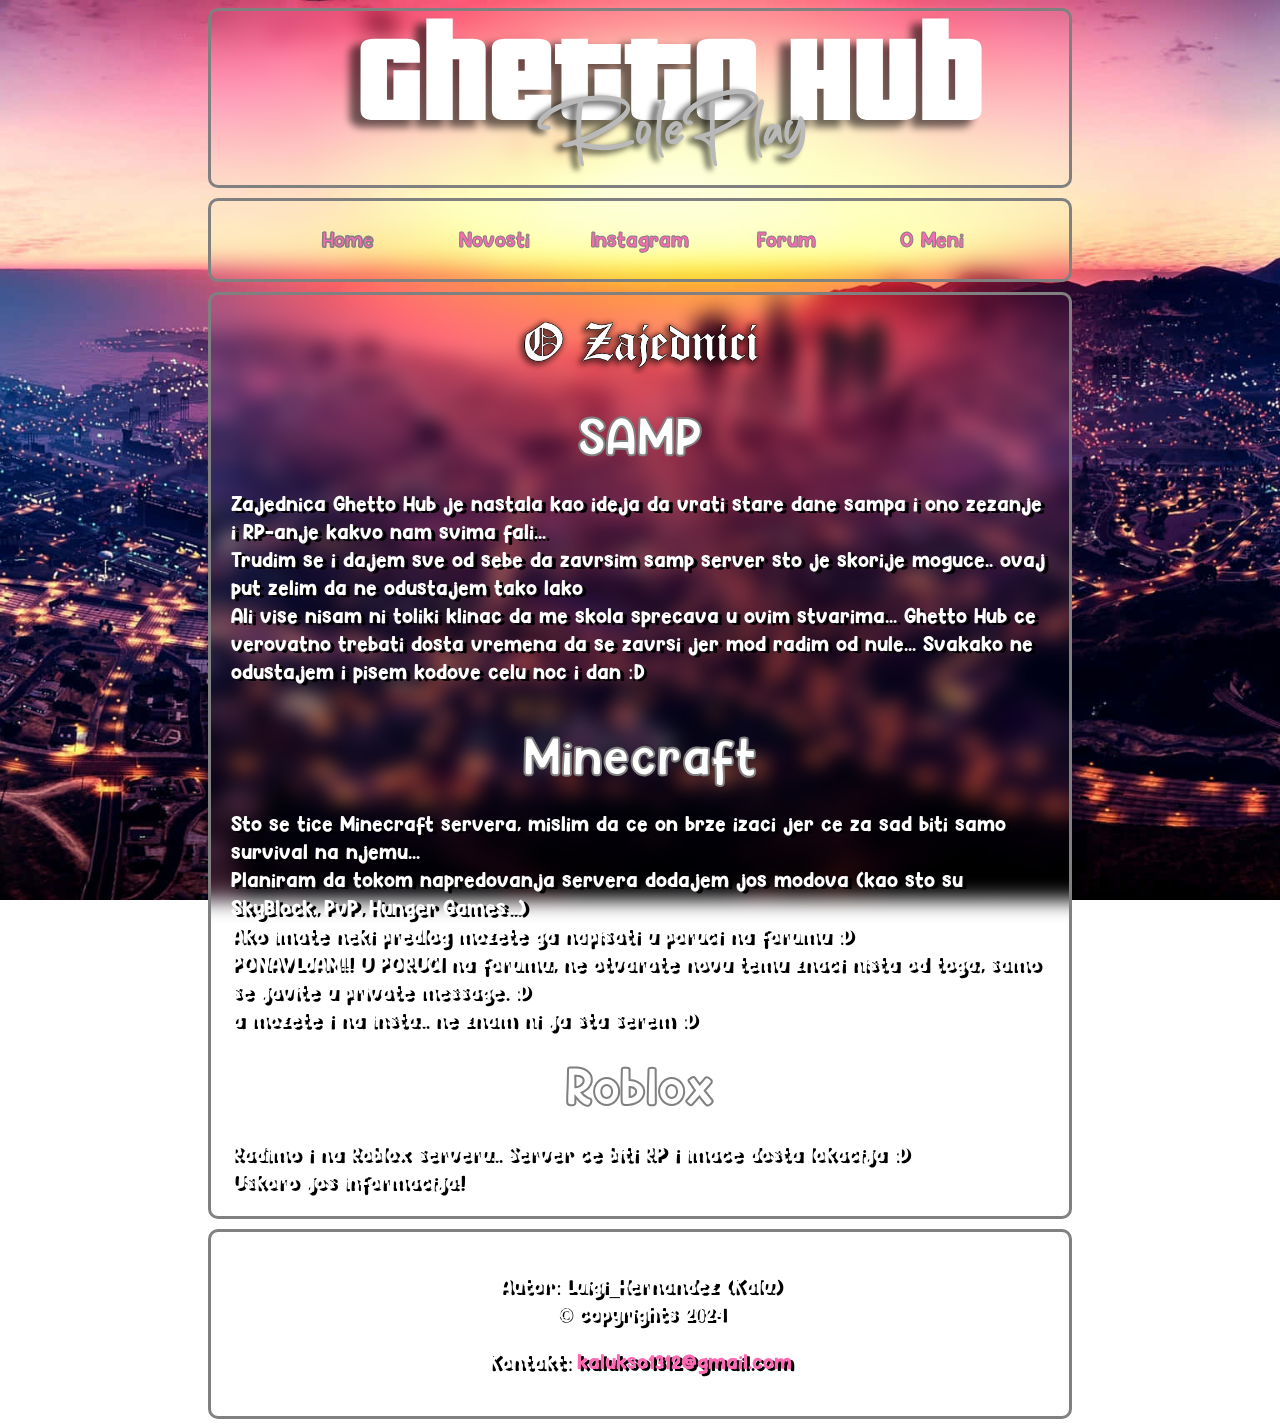
<file: index.html>
<!DOCTYPE html>
<html>
<head>
	<title>Ghetto Hub</title>
	<link rel="stylesheet" type="text/css" href="style.css">
	<link rel="icon" type="image/png" href="boranija2.png">
</head>
<body>
<div class="okvir"><center><a href="index.html"><img src="bidibou.png" id="zaba"></a></center></div>
<div class="navbar">
	<ul>
		<li>
			<a href="index.html" id="kuca">Home</a>
		</li>
		<li>
			<a href="news.html" id="news">Novosti</a>
		</li>
		<li>
			<a href="insta.html" id="insta">Instagram</a>
		</li>
		<li>
			<a href="forum.html" id="forum">Forum</a>
		</li>
		<li>
			<a href="about.html" id="about">O Meni</a>
		</li>
	</ul>
</div>
<div class="okvir2">
	<h1><center><img src="ozajednici.png" id="ozajednici"></center></h1>
	<center id="deo1">SAMP</center>
	<p id="glavni">Zajednica Ghetto Hub je nastala kao ideja da vrati stare dane sampa i ono zezanje i RP-anje kakvo nam svima fali... <br>
		Trudim se i dajem sve od sebe da zavrsim samp server sto je skorije moguce.. ovaj put zelim da ne odustajem tako lako <br>Ali vise nisam ni toliki klinac da me skola sprecava u ovim stvarima... Ghetto Hub ce verovatno trebati dosta vremena da se zavrsi jer mod radim od nule... Svakako ne odustajem i pisem kodove celu noc i dan :D</p><br>
		<center id="deo2">Minecraft</center>
		<p id="drugideo">Sto se tice Minecraft servera, mislim da ce on brze izaci jer ce za sad biti samo survival na njemu... <br>
			Planiram da tokom napredovanja servera dodajem jos modova (kao sto su SkyBlock, PvP, Hunger Games...) <br>
			Ako imate neki predlog mozete ga napisati u poruci na forumu :D <br>
		PONAVLJAM!! U PORUCI na forumu, ne otvarate novu temu znaci nista od toga, samo se javite u private message. :D <br> a mozete i na insta.. ne znam ni ja sta serem :D</p>
		<center id="deo3">Roblox</center>
		<p id="trecideo">Radimo i na Roblox serveru.. Server ce biti RP i imace dosta lokacija :D <br>
		Uskoro jos informacija!</p>

</div>
<footer class="futer">
	<center><p>
		Autor: Luigi_Hernandez (Kalu) <br>
		&copy; copyrights 2024
	</p></center>
	<center><p id="mejl">Kontakt: <a href="mailto:kalukso1312@gmail.com" id="mejllink">kalukso1312@gmail.com</a></p></center>
</footer>
</body>
</html>
</file>
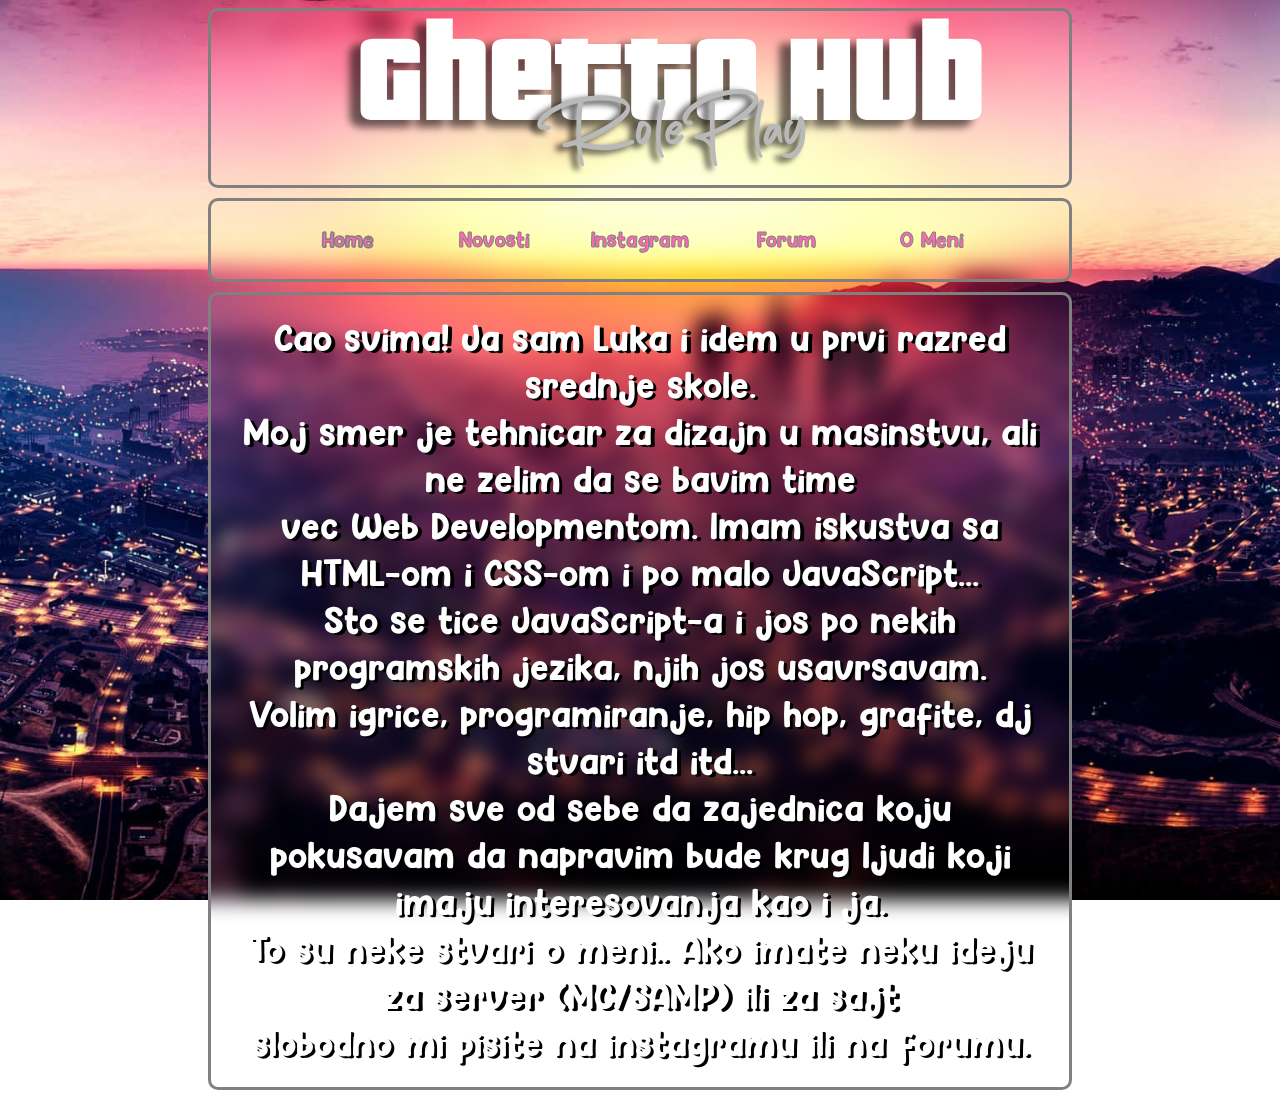
<file: about.html>
<!DOCTYPE html>
<html>
<head>
	<title>Ghetto Hub</title>
	<link rel="stylesheet" type="text/css" href="style.css">
	<link rel="icon" type="image/png" href="boranija2.png">
</head>
<body>
<div class="okvir"><center><a href="index.html"><img src="bidibou.png"></a></center></div>
<div class="navbar">
	<ul>
		<li>
			<a href="index.html" id="kuca">Home</a>
		</li>
		<li>
			<a href="news.html" id="news">Novosti</a>
		</li>
		<li>
			<a href="insta.html" id="insta">Instagram</a>
		</li>
		<li>
			<a href="forum.html" id="forum">Forum</a>
		</li>
		<li>
			<a href="about.html" id="about">O Meni</a>
		</li>
	</ul>
</div>
<div class="zaomeni">
<center>Cao svima! Ja sam Luka i idem u prvi razred srednje skole. <br>
Moj smer je tehnicar za dizajn u masinstvu, ali ne zelim da se bavim time <br>
vec Web Developmentom. Imam iskustva sa HTML-om i CSS-om i po malo JavaScript...<br>
Sto se tice JavaScript-a i jos po nekih programskih jezika, njih jos usavrsavam. <br>
Volim igrice, programiranje, hip hop, grafite, dj stvari itd itd... <br>
Dajem sve od sebe da zajednica koju pokusavam da napravim bude krug ljudi koji imaju interesovanja kao i ja. <br>
To su neke stvari o meni.. Ako imate neku ideju za server (MC/SAMP) ili za sajt <br>
slobodno mi pisite na instagramu ili na forumu.</center>
</div>
</file>
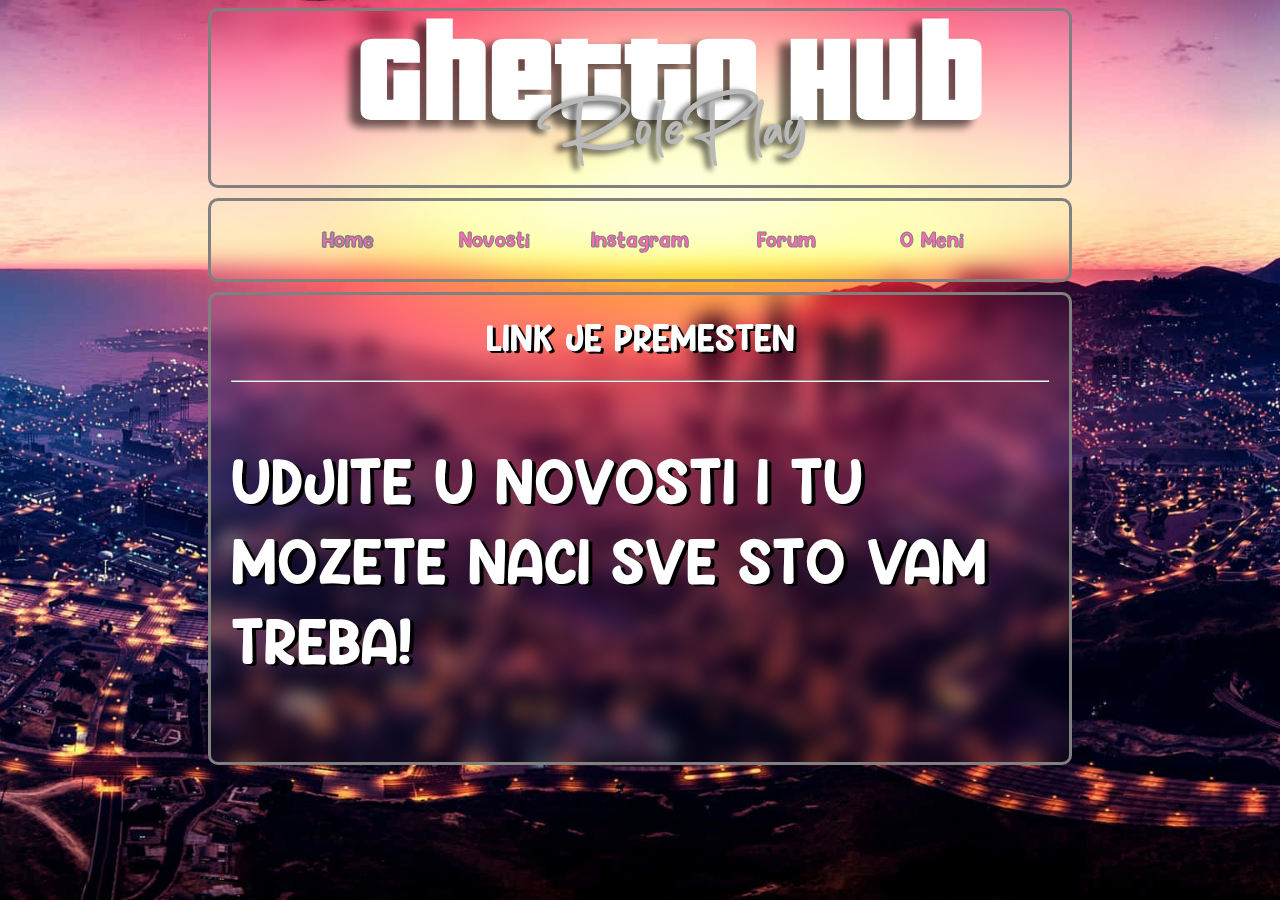
<file: forum.html>
<!DOCTYPE html>
<html>
<head>
	<title>Ghetto Hub</title>
	<link rel="stylesheet" type="text/css" href="style.css">
	<link rel="icon" type="image/png" href="boranija2.png">
</head>
<body>
<div class="okvir"><center><a href="index.html"><img src="bidibou.png"></a></center></div>
<div class="navbar">
	<ul>
		<li>
			<a href="index.html" id="kuca">Home</a>
		</li>
		<li>
			<a href="news.html" id="news">Novosti</a>
		</li>
		<li>
			<a href="insta.html" id="insta">Instagram</a>
		</li>
		<li>
			<a href="forum.html" id="forum">Forum</a>
		</li>
		<li>
			<a href="about.html" id="about">O Meni</a>
		</li>
	</ul>
</div>
<div class="zaforum">
	<center id="premesten">LINK JE PREMESTEN</center> <hr>
	<p id="rizla">UDJITE U NOVOSTI I TU MOZETE NACI SVE STO VAM TREBA!</p>
</div>
</file>
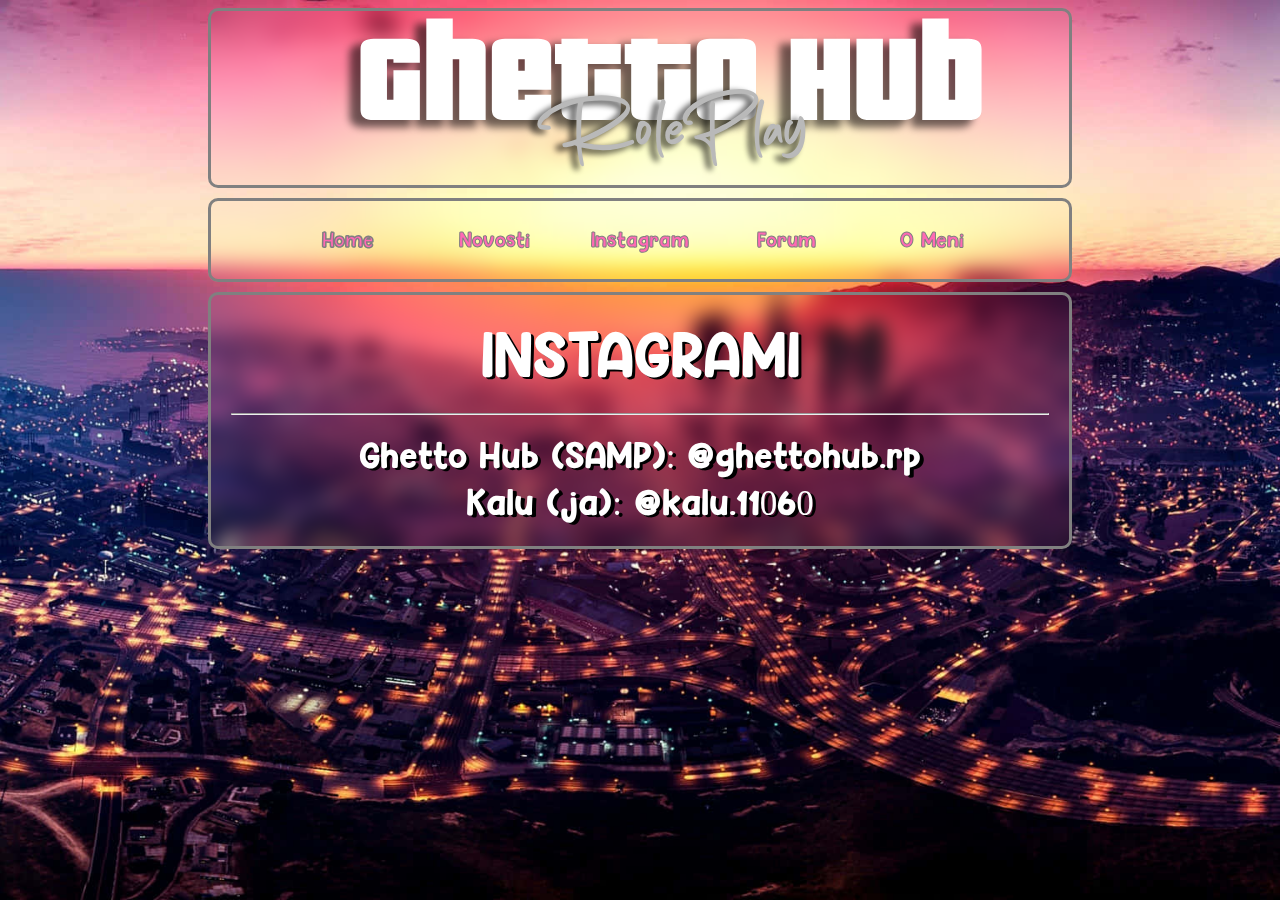
<file: insta.html>
<!DOCTYPE html>
<html>
<head>
	<title>Ghetto Hub</title>
	<link rel="stylesheet" type="text/css" href="style.css">
	<link rel="icon" type="image/png" href="boranija2.png">
</head>
<body>
<div class="okvir"><center><a href="index.html"><img src="bidibou.png"></a></center></div>
<div class="navbar">
	<ul>
		<li>
			<a href="index.html" id="kuca">Home</a>
		</li>
		<li>
			<a href="news.html" id="news">Novosti</a>
		</li>
		<li>
			<a href="insta.html" id="insta">Instagram</a>
		</li>
		<li>
			<a href="forum.html" id="forum">Forum</a>
		</li>
		<li>
			<a href="about.html" id="about">O Meni</a>
		</li>
	</ul>
</div>
<div class="zainsta">
	<center id="skank">INSTAGRAMI</center> <hr>
<center>Ghetto Hub (SAMP): @ghettohub.rp <br>
Kalu (ja): @kalu.11060
</center>
</div>
</file>
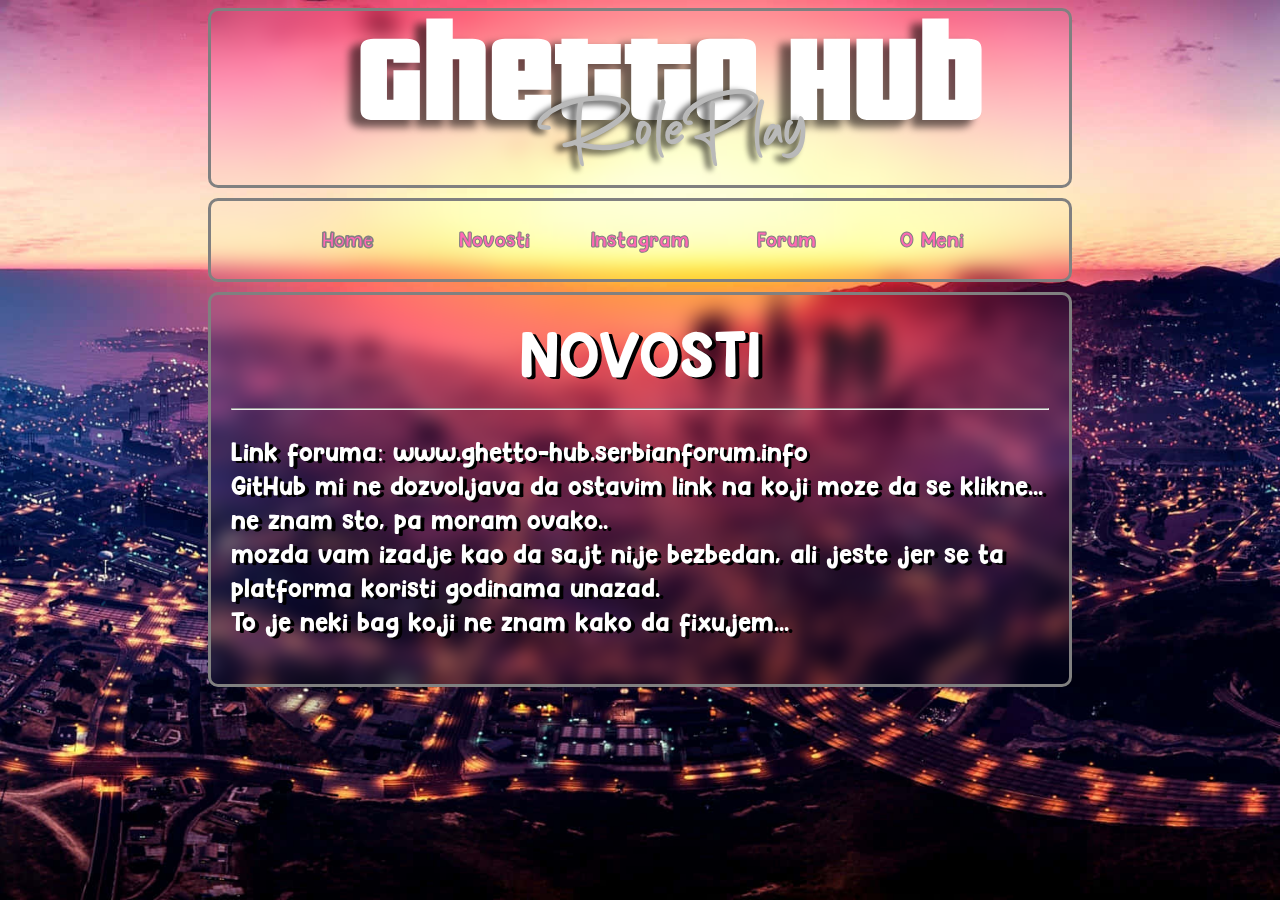
<file: news.html>
<!DOCTYPE html>
<html>
<head>
	<title>Ghetto Hub</title>
	<link rel="stylesheet" type="text/css" href="style.css">
	<link rel="icon" type="image/png" href="boranija2.png">
</head>
<body>
<div class="okvir"><center><a href="index.html"><img src="bidibou.png"></a></center></div>
<div class="navbar">
	<ul>
		<li>
			<a href="index.html" id="kuca">Home</a>
		</li>
		<li>
			<a href="news.html" id="news">Novosti</a>
		</li>
		<li>
			<a href="insta.html" id="insta">Instagram</a>
		</li>
		<li>
			<a href="forum.html" id="forum">Forum</a>
		</li>
		<li>
			<a href="about.html" id="about">O Meni</a>
		</li>
	</ul>
</div>
<div class="zanovo">
<center id="vutra">NOVOSTI</center><hr>
<p>Link foruma: www.ghetto-hub.serbianforum.info <br>
GitHub mi ne dozvoljava da ostavim link na koji moze da se klikne... <br>
ne znam sto, pa moram ovako.. <br>
mozda vam izadje kao da sajt nije bezbedan, ali jeste jer se ta platforma koristi godinama unazad. <br>
To je neki bag koji ne znam kako da fixujem...</p>
</div>
</file>
<file: style.css>
@font-face {
	font-family: "paragraf";
	src: url(paragraf.ttf);
}

#naslov {
	font-family: paragraf;
}
body {
	background-image: url(bacje.jpg);
	background-repeat: no-repeat;
  	background-size: cover;
	background-attachment: fixed;
}
.okvir {
	border-style: solid;
	border-radius: 10px;
	border-color: grey;
	margin-inline: 200px;
	backdrop-filter: blur(10px);
}
.navbar ul {
	list-style: none;
	padding: 0;
	margin: 0;
	text-align: center;
}
.navbar li {
	display: inline-block;
}
.navbar a {
	text-decoration: none;
	color: white;
	width: 100px;
	display: block;
	padding: 25px 20px;
	font-size: 20px;
	text-align: center;
}
.navbar a:hover {
	background: rgba(156, 156, 156, 0.4);
	transition: 0.2s;
}
.navbar {
	position: fixed;
	top: 0;
	z-index: 9;
	margin-top: 10px;
	border-style: solid;
	border-color: grey;
	border-radius: 10px;
	margin-inline: 200px;
	backdrop-filter: blur(10px);
	font-family: paragraf;
	position: sticky;
}
.okvir2 {
	margin-top: 10px;
	border-style: solid;
	border-radius: 10px;
	border-color: grey;
	margin-inline: 200px;
	backdrop-filter: blur(10px);
}
#kuca {
	-webkit-text-stroke: 1.5px grey;
}
#news {
	-webkit-text-stroke: 1px grey;
}
#insta {
	-webkit-text-stroke: 1px grey;
}
#forum {
	-webkit-text-stroke: 1px grey;
}
#about {
	-webkit-text-stroke: 1px grey;
}
#ozajednici {
	max-width: 250px;
}
#glavni {
	margin-inline: 20px;
	font-size: 20px;
	font-family: paragraf;
	color: white;
	text-shadow: 3.5px 2px black;
}
#deo1 {
	font-family: paragraf;
	font-size: 50px;
	color: white;
	-webkit-text-stroke: 2px grey;
}
#deo2 {
	font-family: paragraf;
	font-size: 50px;
	color: white;
	-webkit-text-stroke: 2px grey;
}
#drugideo {
	margin-inline: 20px;
	font-size: 20px;
	font-family: paragraf;
	color: white;
	text-shadow: 3.5px 2px black;
}
#deo3 {
	font-family: paragraf;
	font-size: 50px;
	color: white;
	-webkit-text-stroke: 2px grey;
}
#trecideo {
	margin-inline: 20px;
	font-size: 20px;
	font-family: paragraf;
	color: white;
	text-shadow: 3.5px 2px black;
}
.zaomeni {
	margin-top: 10px;
	border-style: solid;
	border-radius: 10px;
	border-color: grey;
	margin-inline: 200px;
	padding: 20px;
	backdrop-filter: blur(10px);
	font-family: paragraf;
	color: white;
	font-size: 35px;
	text-shadow: 3.5px 2px black;
}
.zanovo {
	margin-top: 10px;
	border-style: solid;
	border-radius: 10px;
	border-color: grey;
	margin-inline: 200px;
	padding: 20px;
	backdrop-filter: blur(10px);
	font-family: paragraf;
	color: white;
	font-size: 25px;
	text-shadow: 3.5px 2px black;
}
#vutra {
	font-family: paragraf;
	color: white;
	font-size: 60px;
	text-shadow: 3.5px 2px black;
}
.zainsta {
	margin-top: 10px;
	border-style: solid;
	border-radius: 10px;
	border-color: grey;
	margin-inline: 200px;
	padding: 20px;
	backdrop-filter: blur(10px);
	font-family: paragraf;
	color: white;
	font-size: 35px;
	text-shadow: 3.5px 2px black;
}
.zaforum {
	margin-top: 10px;
	border-style: solid;
	border-radius: 10px;
	border-color: grey;
	margin-inline: 200px;
	padding: 20px;
	backdrop-filter: blur(10px);
	font-family: paragraf;
	color: white;
	font-size: 35px;
	text-shadow: 3.5px 2px black;
}
#rizla {
	font-family: paragraf;
	color: white;
	font-size: 60px;
	text-shadow: 3.5px 2px black;
}
#skank {
	font-family: paragraf;
	color: white;
	font-size: 60px;
	text-shadow: 3.5px 2px black;
}
.futer{
	margin-top: 10px;
	border-style: solid;
	border-radius: 10px;
	border-color: grey;
	margin-inline: 200px;
	padding: 20px;
	backdrop-filter: blur(10px);
	font-family: paragraf;
	color: white;
	font-size: 20px;
	text-shadow: 3.5px 2px black;
}
#mejl {

}
a:link {
	color: hotpink;
	text-decoration: none;
}
a:visited {
  color: lightpink;
}
a:hover {
	transition: 1s;
	color: white;
}
#zaba {
      height: auto; 	
}
</file>
